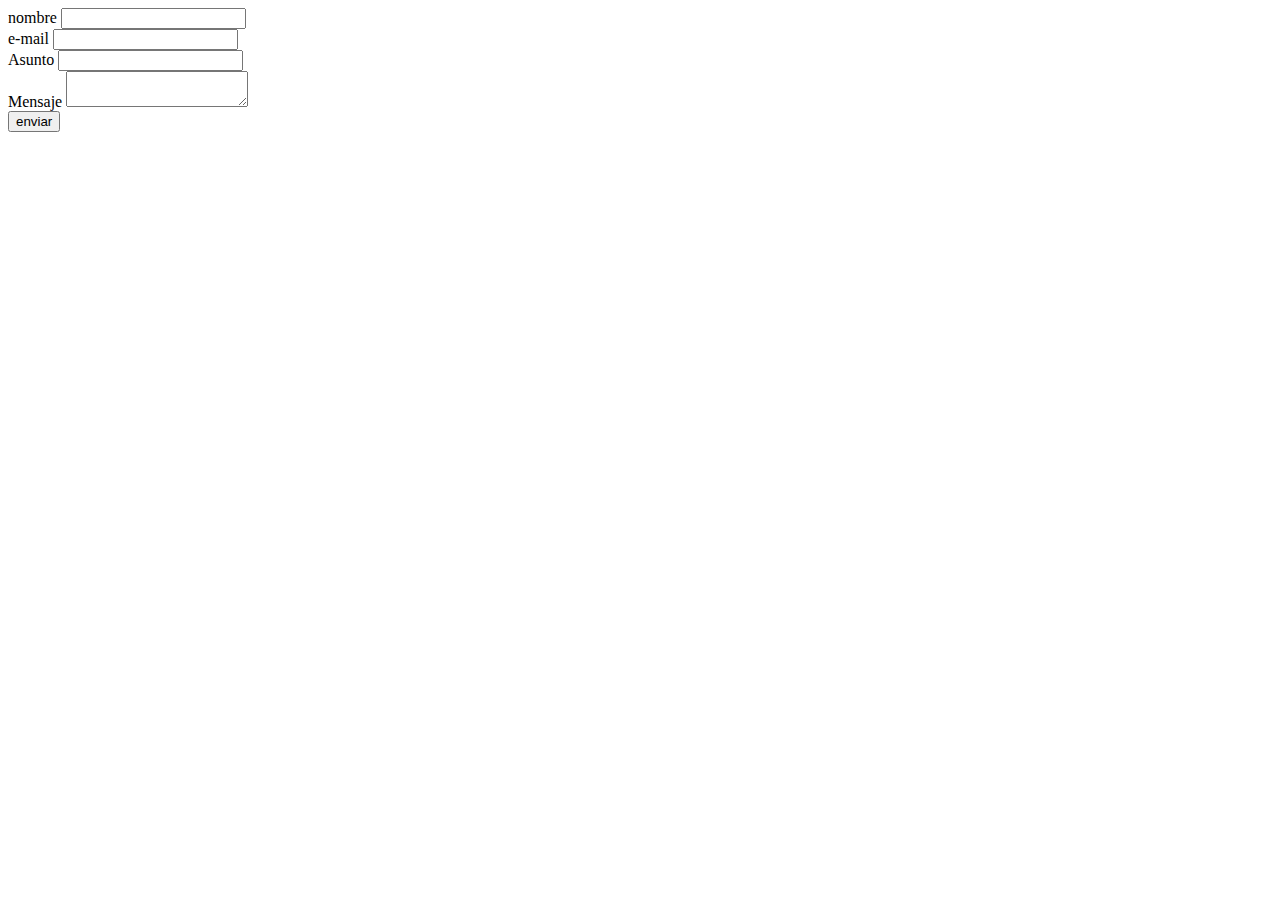
<file: dataTables/mensaje.html>
<html>
<head>
<title></title>
</head>
<body>
        <form method="POST" action="mail.php">
	<label for="nombre">nombre</label>
	<input type="text" name="nombre" id="nombre"/><br/>
         <label for="correo">e-mail</label>
	<input type="text" name="mail" id="mail"/><br/>
	<label for="asunto">Asunto</label>
	<input type="text" name="asunto" id="asunto"/><br/>
	<label for="mensaje">Mensaje</label>
	<textarea color="25" name="mensaje" ></textarea><br/>
        <input type="submit" value="enviar">
	</form>
</body>
</html>
</file>
